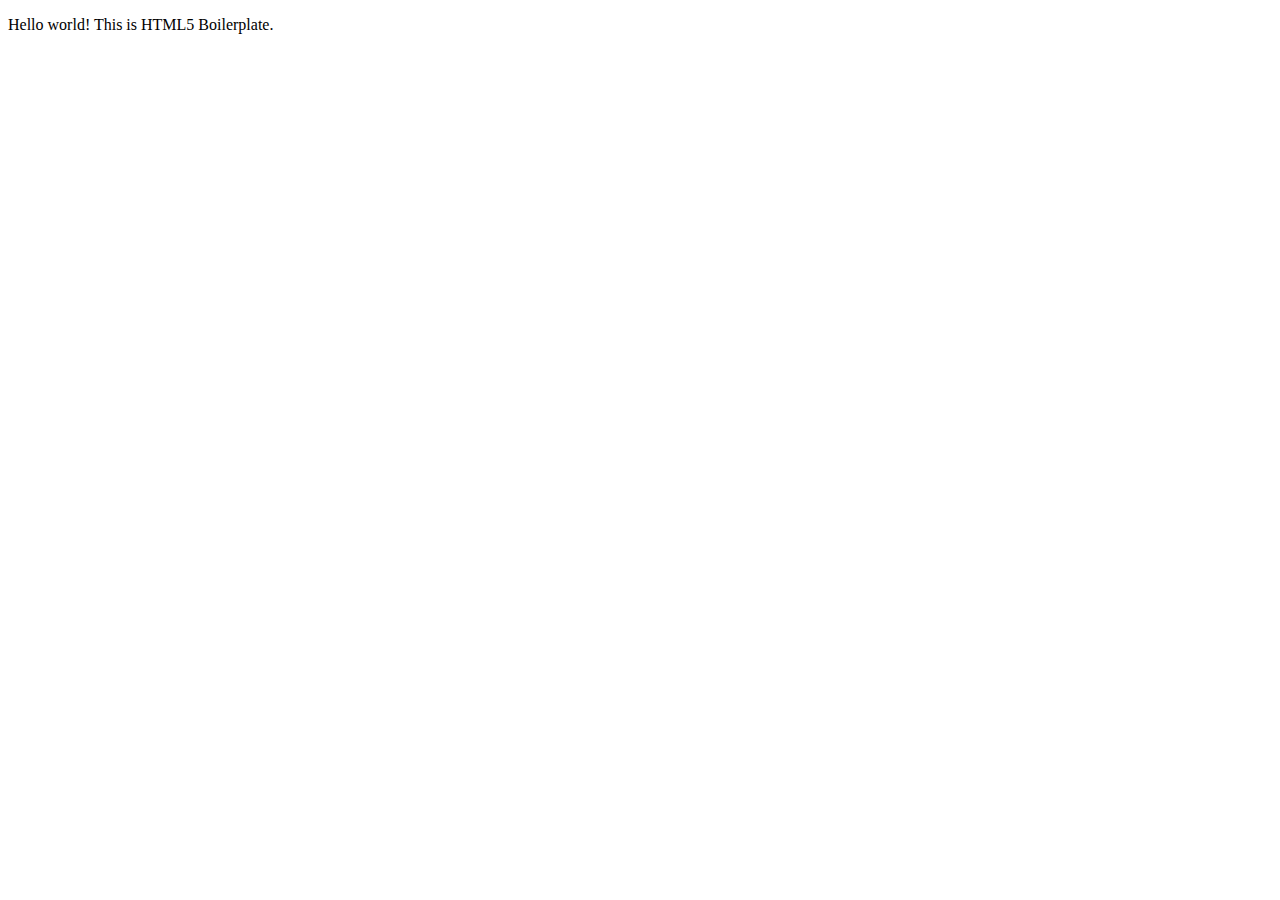
<file: index.html>
<!DOCTYPE html>
<!--[if lt IE 7]>      <html class="no-js lt-ie9 lt-ie8 lt-ie7"> <![endif]-->
<!--[if IE 7]>         <html class="no-js lt-ie9 lt-ie8"> <![endif]-->
<!--[if IE 8]>         <html class="no-js lt-ie9"> <![endif]-->
<!--[if gt IE 8]><!--> <html class="no-js"> <!--<![endif]-->
    <head>
        <meta charset="utf-8">
        <meta http-equiv="X-UA-Compatible" content="IE=edge,chrome=1">
        <title></title>
        <meta name="description" content="">
        <meta name="viewport" content="width=device-width">

    </head>
    <body>
        <!--[if lt IE 7]>
            <p class="chromeframe">You are using an <strong>outdated</strong> browser. Please <a href="http://browsehappy.com/">upgrade your browser</a> or <a href="http://www.google.com/chromeframe/?redirect=true">activate Google Chrome Frame</a> to improve your experience.</p>
        <![endif]-->

        <!-- Add your site or application content here -->
        <p id="unison">Hello world! This is HTML5 Boilerplate.</p>

        <script src="//ajax.googleapis.com/ajax/libs/jquery/1.9.1/jquery.min.js"></script>
        <script type="text/javascript">
            function handleClientLoad() {
                gapi.client.setApiKey('AIzaSyBDu83AAPipb6uI0jiQqOI4lbk9REIN85c');
                gapi.client.load('calendar', 'v3', function(){
                    
                    $(function(){
                    var options = {};
                    options.calendars = [{
                        "key": "Agricultural, Life and Environmental Sciences",
                        "id": "ualberta.ca_2v3p6rpf54suburs18h3444l6c@group.calendar.google.com"
                    }, {
                        "key": "Arts",
                        "id": "ualberta.ca_1o55esai8rco0o8242i1p4nv88@group.calendar.google.com"
                    }, {
                        "key": "Engineering",
                        "id": "ualberta.ca_hr1a511gaed15ve9p3t3ok7j2s@group.calendar.google.com"
                    }];
                    
                    
                    $('#unison').unison(options)
                    $('#unison').unison("eventsOnDate",{date: new Date()},function(eventsContainer, error){console.log(eventsContainer); console.log(eventsContainer.flatten())})
                });
                    
                });
                
                
            }
        </script>
        <script src="//apis.google.com/js/client.js?onload=handleClientLoad"></script>
        <script src="jquery.gdata.unison.js"></script>

        
    </body>
</html>
</file>
